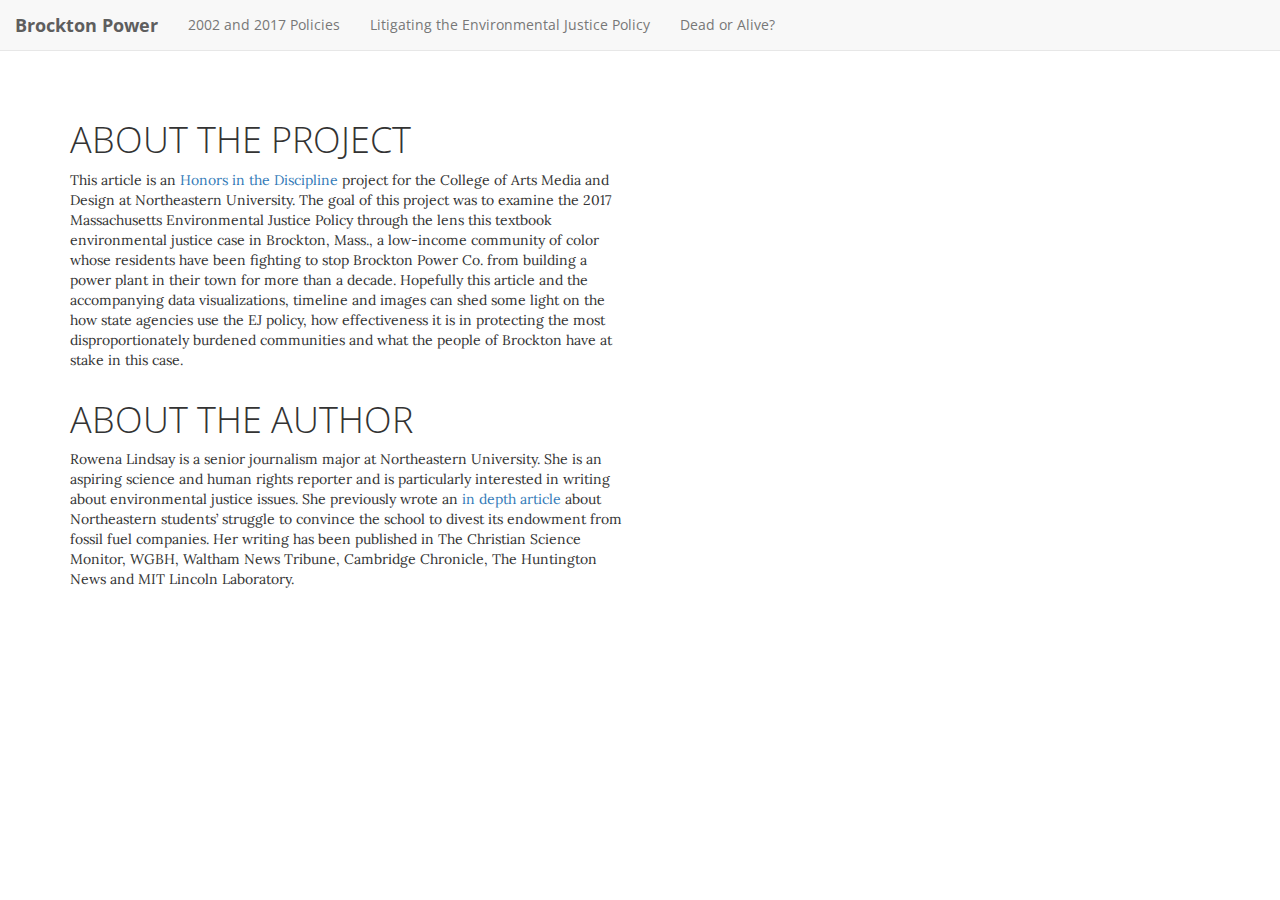
<file: about.html>
<!DOCTYPE html>
<html lang="en" dir="ltr">
  <head>
    <meta charset="utf-8">
    <title>About</title>

    <!-- Stylesheets -->
    <link href="Resources/CSS/reset.css" type="text/css" rel="stylesheet" />
    <link href="Resources/CSS/style.css" type="text/css" rel="stylesheet" />
    <link href="https://maxcdn.bootstrapcdn.com/bootstrap/3.3.7/css/bootstrap.min.css" rel="stylesheet">

    <!--Fonts-->
    <link href="https://fonts.googleapis.com/css?family=Lora:400,700|Open+Sans:300,400,700" rel="stylesheet">

  </head>

  <body>
    <header>
      <!--Navigation-->
      <nav class="navbar navbar-default navbar-fixed-top">
        <div class="container-fluid">
          <div class="navbar-header">
            <a class="navbar-brand headline" href="https://rowenalindsay.github.io/Brockton-Power/">Brockton Power</a>
          </div>
          <ul class="nav navbar-nav">
            <li><a href="https://rowenalindsay.github.io/Brockton-Power/#section2">2002 and 2017 Policies</a></li>
            <li><a href="https://rowenalindsay.github.io/Brockton-Power/#section3">Litigating the Environmental Justice Policy</a></li>
            <li><a href="https://rowenalindsay.github.io/Brockton-Power/#section4">Dead or Alive?</a></li>
          </ul>
        </div>
      </nav>
    </header>

    <section class="article-content container">

      <div class="row">
        <div class="col-sm-12"><h1></h1></div>
      </div>
      <div class="row">
        <div class="col-sm-12"><h1></h1></div>
      </div>
      <div class="row">
        <div class="col-sm-12"><h1></h1></div>
      </div>
      <div class="row">
        <div class="col-sm-12"><h1></h1></div>
      </div>
      <div class="row">
        <div class="col-sm-12"><h1></h1></div>
      </div>

      <div class="row">
        <h1 class="col-sm-6 about">ABOUT THE PROJECT</h1>
      </div>

      <div class="row">
        <p class="col-sm-6">This article is an <a href="https://camd.northeastern.edu/academics/undergraduate/college-honors/">Honors in the Discipline</a> project for the College of Arts Media and Design at Northeastern University. The goal of this project was to examine the 2017 Massachusetts Environmental Justice Policy through the lens this textbook environmental justice case in Brockton, Mass., a low-income community of color whose residents have been fighting to stop Brockton Power Co. from building a power plant in their town for more than a decade. Hopefully this article and the accompanying data visualizations, timeline and images can shed some light on the how state agencies use the EJ policy, how effectiveness it is in protecting the most disproportionately burdened communities and what the people of Brockton have at stake in this case. </p>  <br /><br />
      </div>

      <div class="row">
        <h1 class="col-sm-6 about">ABOUT THE AUTHOR</h1>
      </div>
      <div class="row">
        <p class="col-sm-6">Rowena Lindsay is a senior journalism major at Northeastern University. She is an aspiring science and human rights reporter and is particularly interested in writing about environmental justice issues. She previously wrote an <a href="https://www.huntnewsnu.com/2016/10/the-fight-for-fossil-fuel-divestment/">in depth article</a> about Northeastern students’ struggle to convince the school to divest its endowment from fossil fuel companies. Her writing has been published in The Christian Science Monitor, WGBH, Waltham News Tribune, Cambridge Chronicle, The Huntington News and MIT Lincoln Laboratory. </p>  <br /><br />
      </div>
    </section>


  </body>
</html>
</file>
<file: Resources/CSS/style.css>
/*General Stylings*/
p {
  font-family: 'Lora', serif;
}

/*Navigation Bar*/

@media only screen and (max-width: 770px) {
  .navbar {
    display: none;
  }
}

a.headline {
    font-family: 'Open Sans', sans-serif;
}

li {
  font-family: 'Open Sans', sans-serif;
}


/*Jumbotron and Parallax*/
.headline {
  font-family: 'Open Sans', sans-serif;
  font-weight: 700;
  font-size: 80px;
}

.parallax {
  background-attachment: fixed;
  background-position: center;
  background-repeat: no-repeat;
  background-size: cover;
}

.parallax1 {
  background-image: url("../../Resources/Photos/parallax.jpg");
  height: 950px;
}

.parallax2 {
  background-image: url("../../Resources/Photos/parallax2.jpg");
  height: 500px;
}

.parallax3 {
  background-image: url("../../Resources/Photos/parallax3.jpg");
  height: 500px;
}

.parallax4 {
  background-image: url("../../Resources/Photos/parallax4.jpg");
  height: 500px;
}

.headline, .byline, .about-project, .littleheadline {
  color: white;
  text-align: center;
}

.littleheadline {
  font-family: 'Open Sans', sans-serif;
  font-weight: 400;
}

.headline {
  font-family: 'Open Sans', sans-serif;
  font-weight: 700;
  font-size: 80px;
}

.byline {
  font-family: 'Open Sans', sans-serif;
  font-weight: 300;
}

a.about-project{
  font-family: 'Open Sans', sans-serif;
  font-weight: 300;
}


/*Article Contnet*/
.drop-cap {
  color: black;
  float: left;
  font-family: 'Lora', serif;
  font-size: 80px;
  line-height: 60px;
  padding-top: 4px;
  padding-right: 8px;
  padding-left: 3px;
}

.caption {
  font-weight: 500;
  font-size: 12px;
}

p.powerplant {
  font-style: italic;
}

.dataviz {
  padding: 20px 10px 20px 10px;
  background-color: #f4f4f4;
}

.subhead {
  font-family: 'Open Sans', sans-serif;
  font-weight: 300;
  font-size: 60px;
}

.about {
  font-family: 'Open Sans', sans-serif;
  font-weight: 300;
}

@media only screen and (max-width: 770px) {
  .photos {
    display: none;
  }
}
</file>
